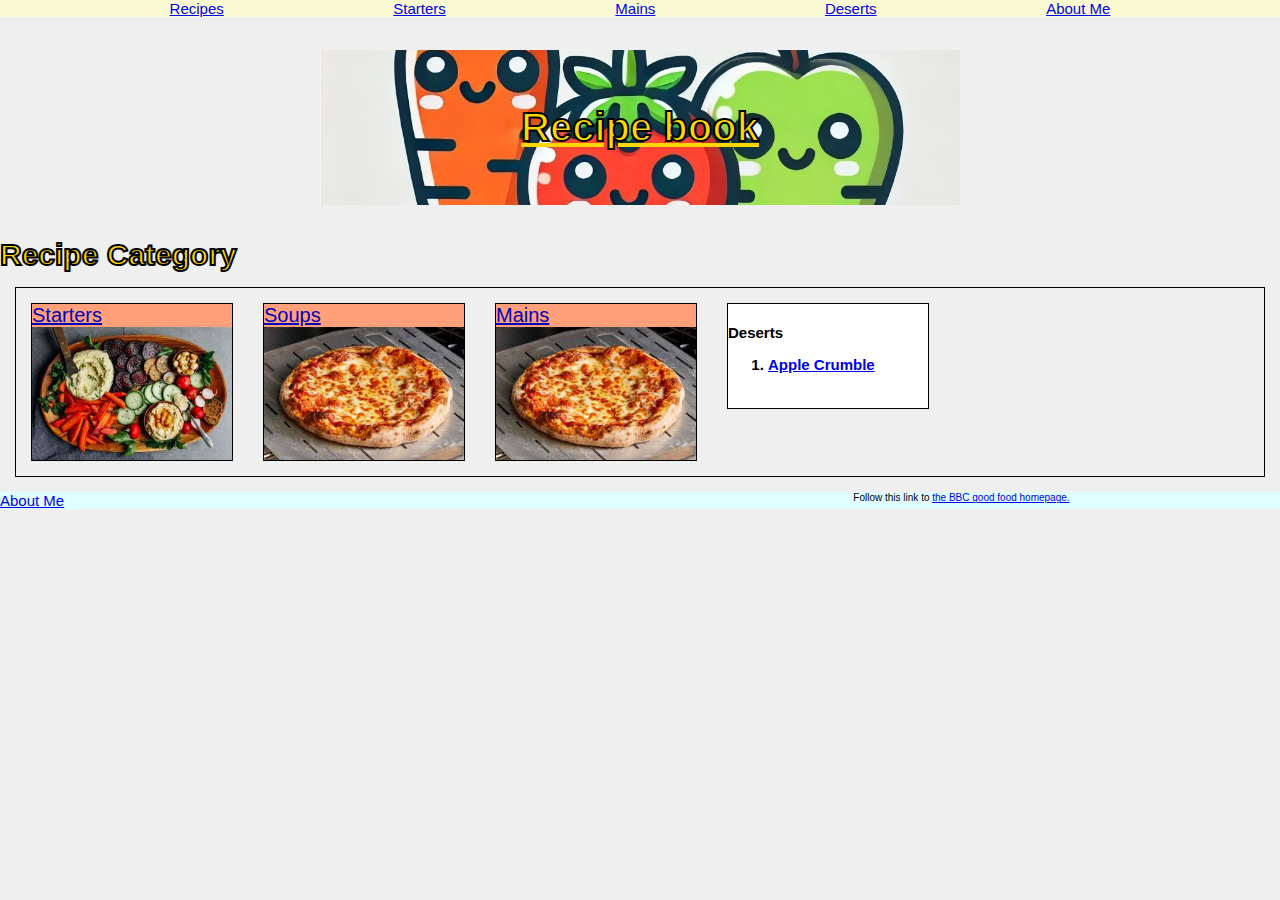
<file: index.html>
<!DOCTYPE html>
<html lang="en-GB">

<head>
    <meta charset="UTF-8">
    <meta name="viewport" content="width=device-width, initial-scale=1.0">
    <link rel="stylesheet" href="style.css">
    <title>Recipe book</title>
</head>

<body>
    <header class="banner">
        <nav class="banner-title">
            <span><a href="./">Recipes</a></span>
            <span><a href="./starters/base.html">Starters</a></span>
            <span><a href="./mains/base.html">Mains</a></span>
            <span><a href="./deserts/base.html">Deserts</a></span>
            <span><a href="./about/me.html">About Me</a></span>
        </nav>
    </header>

    <main class="container">
        <h2 class="index-header">
            Recipe book
        </h2>

        <h3 class="recipe-title">Recipe Category</h3>
        <section class="recipe-box">

            <div class="box">
                <a href="./starters/base.html" class="box__hyperlink">Starters</a>
                <img src="./images/starters2.jpg" alt="An image of a starter" class="box__image" />
            </div>

            <div class="box">
                <a href="./soups/base.html" class="box__hyperlink">Soups</a>
                <img src="./images/pizza.jpg" alt="An image of a pizza" class="box__image" />
            </div>

            <div class="box">
                <a href="./mains/base.html" class="box__hyperlink">Mains</a>
                <img src="./images/pizza.jpg" alt="An image of a pizza" class="box__image" />
            </div>

            <div class="box">
                <h4>
                    Deserts
                    <hgroup>
                        <ol>
                            <li><a href="./deserts/apple_crumble.html">Apple Crumble</a></li>
                        </ol>
                    </hgroup>
                </h4>
            </div>
        </section>
    
    </main>

    <footer class="footer">
        <nav class="footer-title">
            <span><a href="./about/me.html">About Me</a></span>
            <span class="small-font">Follow this link to <a href="https://www.bbcgoodfood.com/">the BBC good food homepage.</a></span>
        </nav>
    </footer>

</body>
</html>
</file>
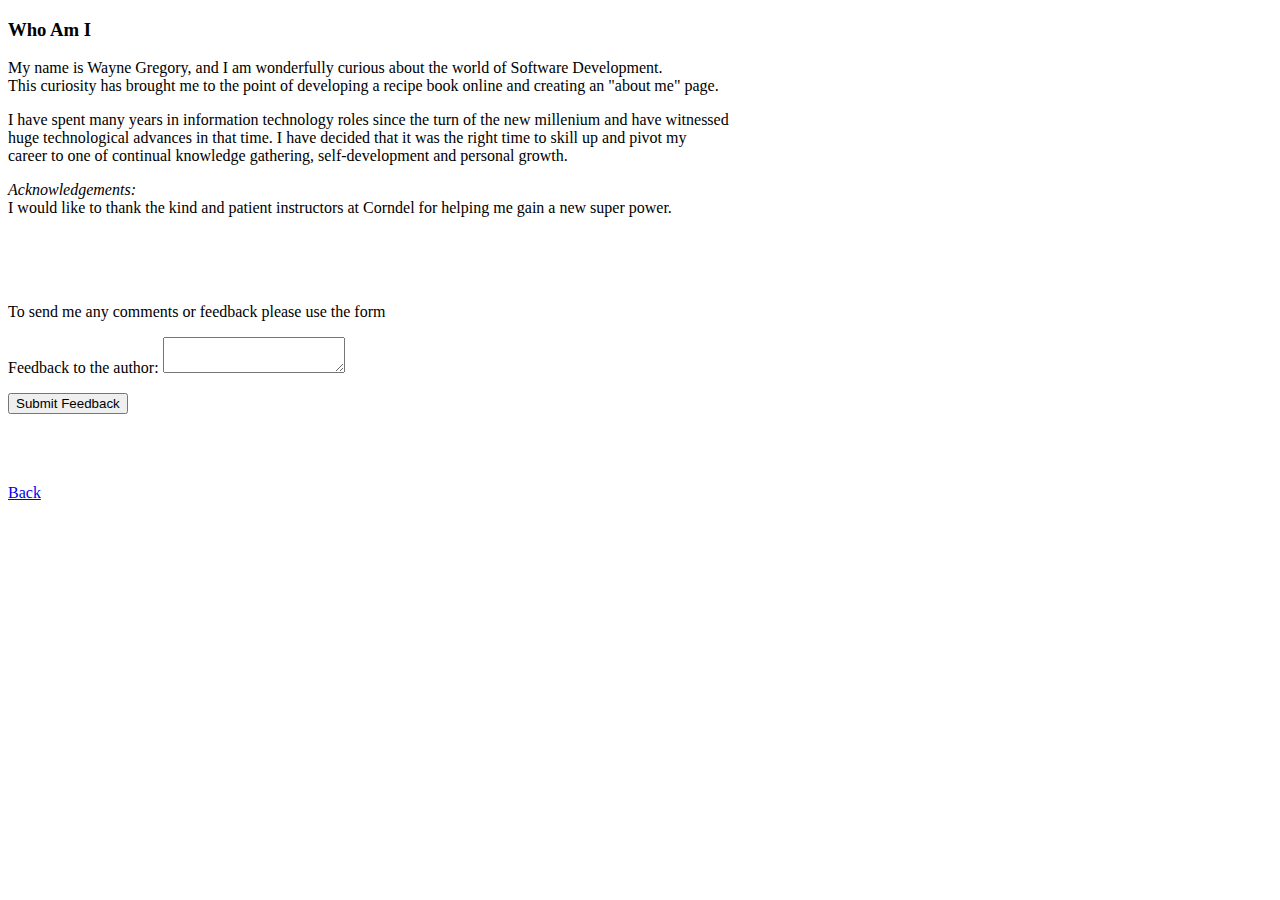
<file: about/me.html>
<!DOCTYPE html>
<html lang="en">
<head>
    <meta charset="UTF-8">
    <meta name="viewport" content="width=device-width, initial-scale=1.0">
    <title>About Me</title>
</head>
<body>
    <h3>Who Am I</h3>
        <p>
            My name is Wayne Gregory, and I am wonderfully curious about the world of Software Development.<br>
            This curiosity has brought me to the point of developing a recipe book online and creating an
            "about me" page.
        </p>
    <p>
        I have spent many years in information technology roles since the turn of the new millenium and have witnessed<br>
        huge technological advances in that time. I have decided that it was the right time to skill up and pivot my <br>
        career to one of continual knowledge gathering, self-development and personal growth.
    </p>

    <p>
        <i>Acknowledgements:</i><br>
        I would like to thank the kind and patient instructors at Corndel for helping me gain a new super power.
    </p>

    <form>
        <br><br><br>
        <p>
            To send me any comments or feedback please use the form
        </p>

        <p>
            <label for="feedback">Feedback to the author:</label>
            <textarea id="feedback" name="feedback"></textarea>
        </p>
            
        <p>
            <input type="submit" value="Submit Feedback" />
        </p>

    </form>

    <p>
        <br><br><br>
        <a href="../index.html">Back</a>
    </p>

</body>
</html>
</file>
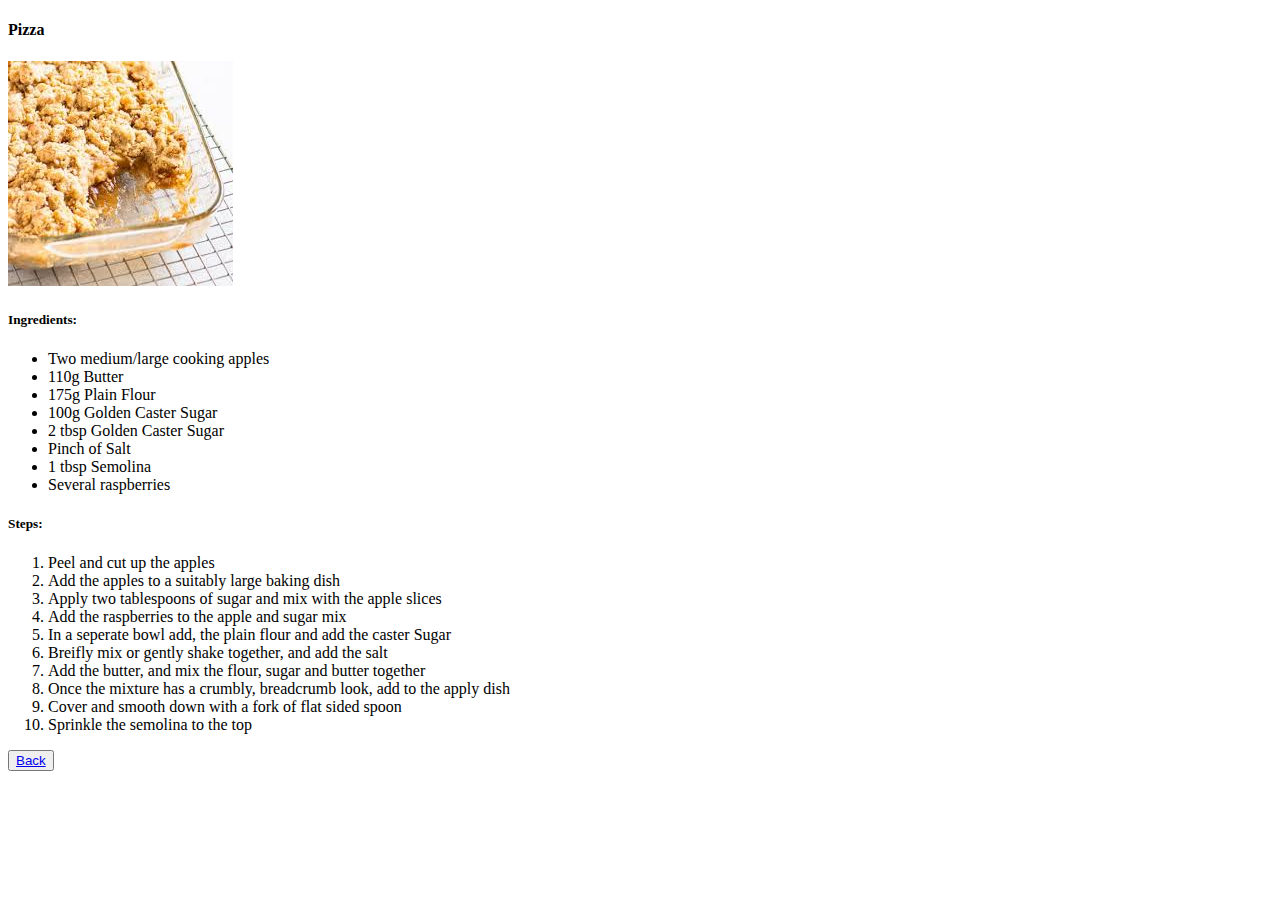
<file: deserts/apple_crumble.html>
<!DOCTYPE html>
<html lang="en">
<head>
    <meta charset="UTF-8">
    <meta name="viewport" content="width=device-width, initial-scale=1.0">
    <title>Apple Crumble</title>
</head>
<body>
    <h4>Pizza</h4>
    <img src="../images/apple_crumble.jpg"
    alt="An image of an apple crumble, in a glass tray with a spoonful missing."/>
    <section>
        <h5>Ingredients:</h5>
            <ul>
                <li>Two medium/large cooking apples</li>
                <li>110g Butter</li>
                <li>175g Plain Flour</li>
                <li>100g Golden Caster Sugar</li>
                <li>2 tbsp Golden Caster Sugar</li>
                <li>Pinch of Salt</li>
                <li>1 tbsp Semolina</li>
                <li>Several raspberries</li>
            </ul>
        <h5>Steps:</h5>
            <ol>
                <li>Peel and cut up the apples</li>
                <li>Add the apples to a suitably large baking dish</li>
                <li>Apply two tablespoons of sugar and mix with the apple slices</li>
                <li>Add the raspberries to the apple and sugar mix</li>
                <li>In a seperate bowl add, the plain flour and add the caster Sugar</li>
                <li>Breifly mix or gently shake together, and add the salt</li>
                <li>Add the butter, and mix the flour, sugar and butter together</li>
                <li>Once the mixture has a crumbly, breadcrumb look, add to the apply dish</li>
                <li>Cover and smooth down with a fork of flat sided spoon</li>
                <li>Sprinkle the semolina to the top</li>
            </ol>
    </section>
    <button><a href="../index.html">Back</a></button>
</body>
</html>
</file>
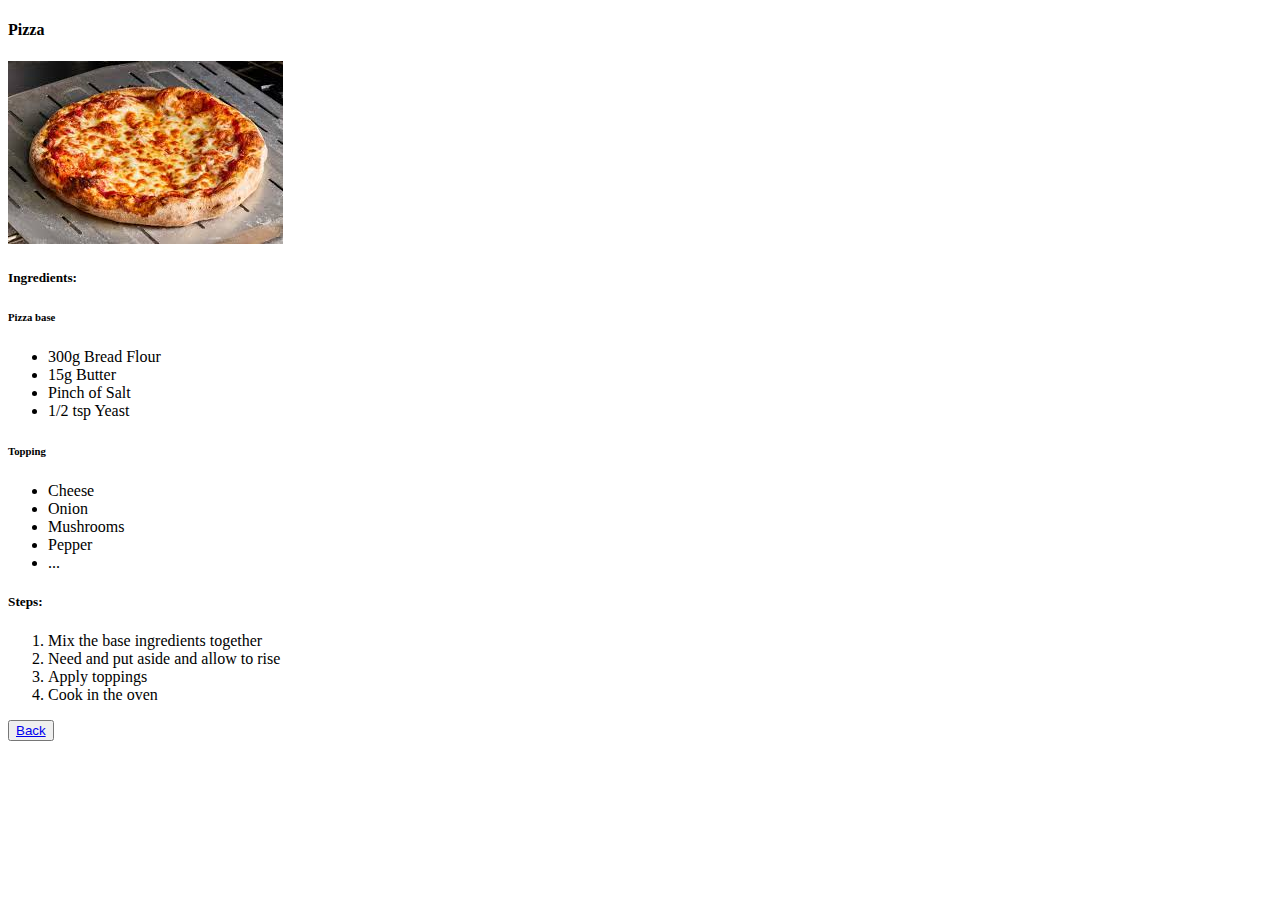
<file: mains/pizza.html>
<!DOCTYPE html>
<html lang="en">
<head>
    <meta charset="UTF-8">
    <meta name="viewport" content="width=device-width, initial-scale=1.0">
    <title>Pizza</title>
</head>
<body>
    <h4>Pizza</h4>
    <img src="../images/pizza.jpg"
    alt="An image of a pizza, a margherita."/>
    <section>
        <h5>Ingredients:</h5>
            <h6>Pizza base</h6>
                <ul>
                    <li>300g Bread Flour</li>
                    <li>15g Butter</li>
                    <li>Pinch of Salt</li>
                    <li>1/2 tsp Yeast</li>
                </ul>
            <h6>Topping</h6>
                <ul>
                    <li>Cheese</li>
                    <li>Onion</li>
                    <li>Mushrooms</li>
                    <li>Pepper</li>
                    <li>...</li>
                </ul>
        <h5>Steps:</h5>
            <ol>
                <li>Mix the base ingredients together</li>
                <li>Need and put aside and allow to rise</li>
                <li>Apply toppings</li>
                <li>Cook in the oven</li>
            </ol>
    </section>
    <button><a href="../index.html">Back</a></button>
</body>
</html>
</file>
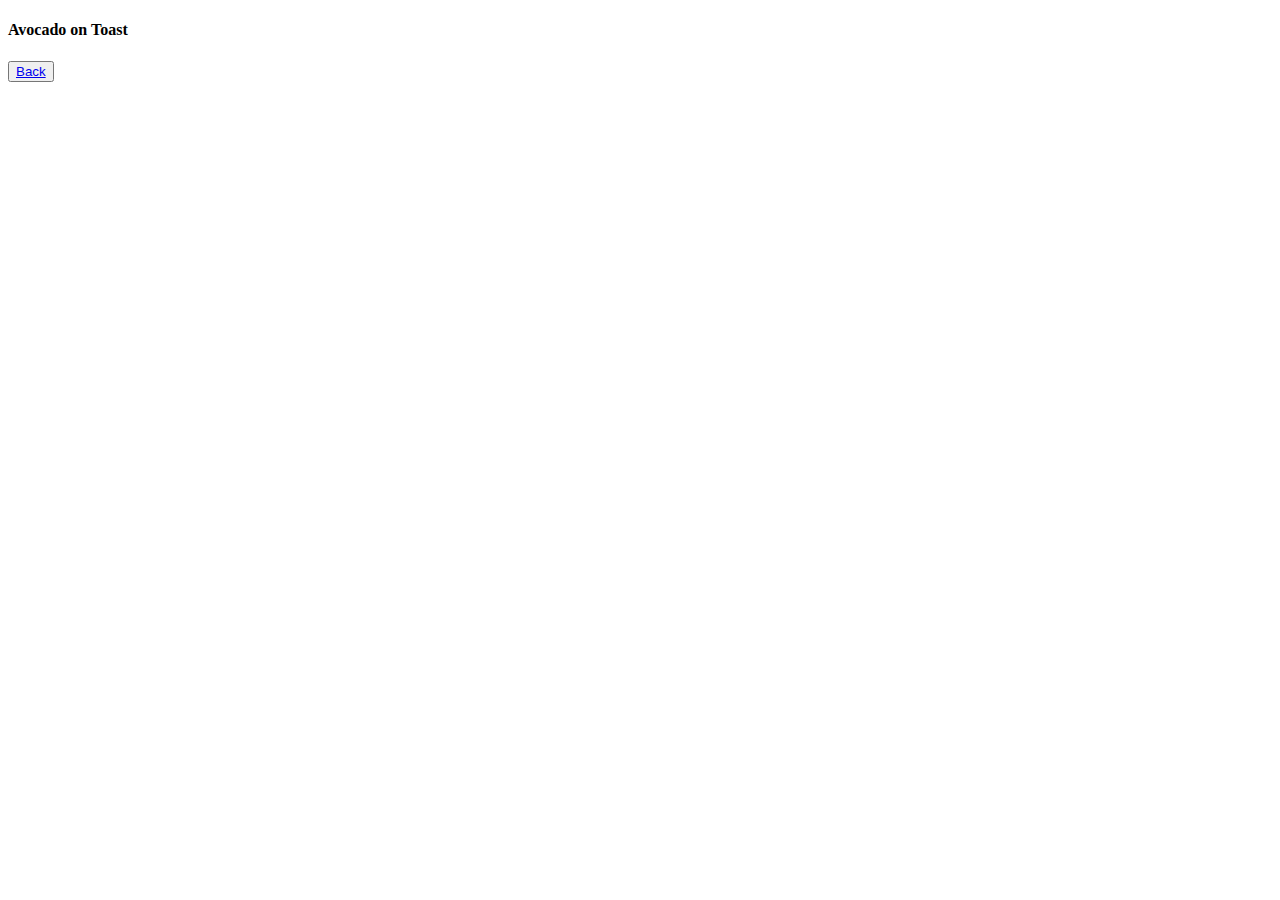
<file: starters/avocado_on_toast.html>
<!DOCTYPE html>
<html lang="en">
<head>
    <meta charset="UTF-8">
    <meta name="viewport" content="width=device-width, initial-scale=1.0">
    <title>Avocado on Toast</title>
</head>
<body>
    <h4>Avocado on Toast</h4>
    <button><a href="../index.html">Back</a></button>
</body>
</html>
</file>
<file: style.css>
body {
    font-size: 15px;
    font-family: Arial, Helvetica, sans-serif;
    padding: 0;
    margin: 0;
    height: 100vh;
    width: 100%;
    background: #efefef;
}

.banner {
    background-color: lightgoldenrodyellow;
}

.banner-title {
    display: flex;
    justify-content: space-evenly;
}

.footer {
    background-color: lightcyan;
}

.footer-title {
    display: grid;
    grid-template-columns: 2fr 1fr;
}

.container {
    display: grid;
  }

.index-header {
    -webkit-text-fill-color: gold;
    -webkit-text-stroke-color: black;
    -webkit-text-stroke-width: 2.00px;
    text-decoration: gold underline;
    font-size: 40px;
    display: flex;
    flex-wrap: wrap;
    justify-content: center;
    align-content: center;
    background-image: url("images/rb-logo.png");
    background-size: 50%;
    background-repeat: no-repeat;
    background-position: center;
    padding: 55px;
}

.recipe-box {
    display: flex;
    flex-wrap: wrap;
    flex-direction: row;
    margin: 1em;
    border: 1px solid black;
}

.box {
    display: flex;
    flex-direction: column;
    border: 1px solid black;
    flex-shrink: 0;
    width: 200px;
    height: fit-content;
    margin: 1em;
    background-color: white;
}

.box__hyperlink {
    -webkit-text-fill-color: rgb(0, 0, 190);
    font-size: 20px;
    background: lightsalmon;
}

.box__image {
    width: 100%;
    height: 100%;
}

.recipe-title {
    font-size: 30px;
    margin: 0px;
    -webkit-text-fill-color: gold;
    -webkit-text-stroke-color: black;
    -webkit-text-stroke-width: 2.00px;
}

.small-font {
    font-size: 10px
}

.image {
    width: 300px;
    height: 150px
}

.main-image {
    display: flex;
    flex-wrap: wrap;
    justify-content: center;
    align-content: center;
    flex-direction: column;
}
</file>
